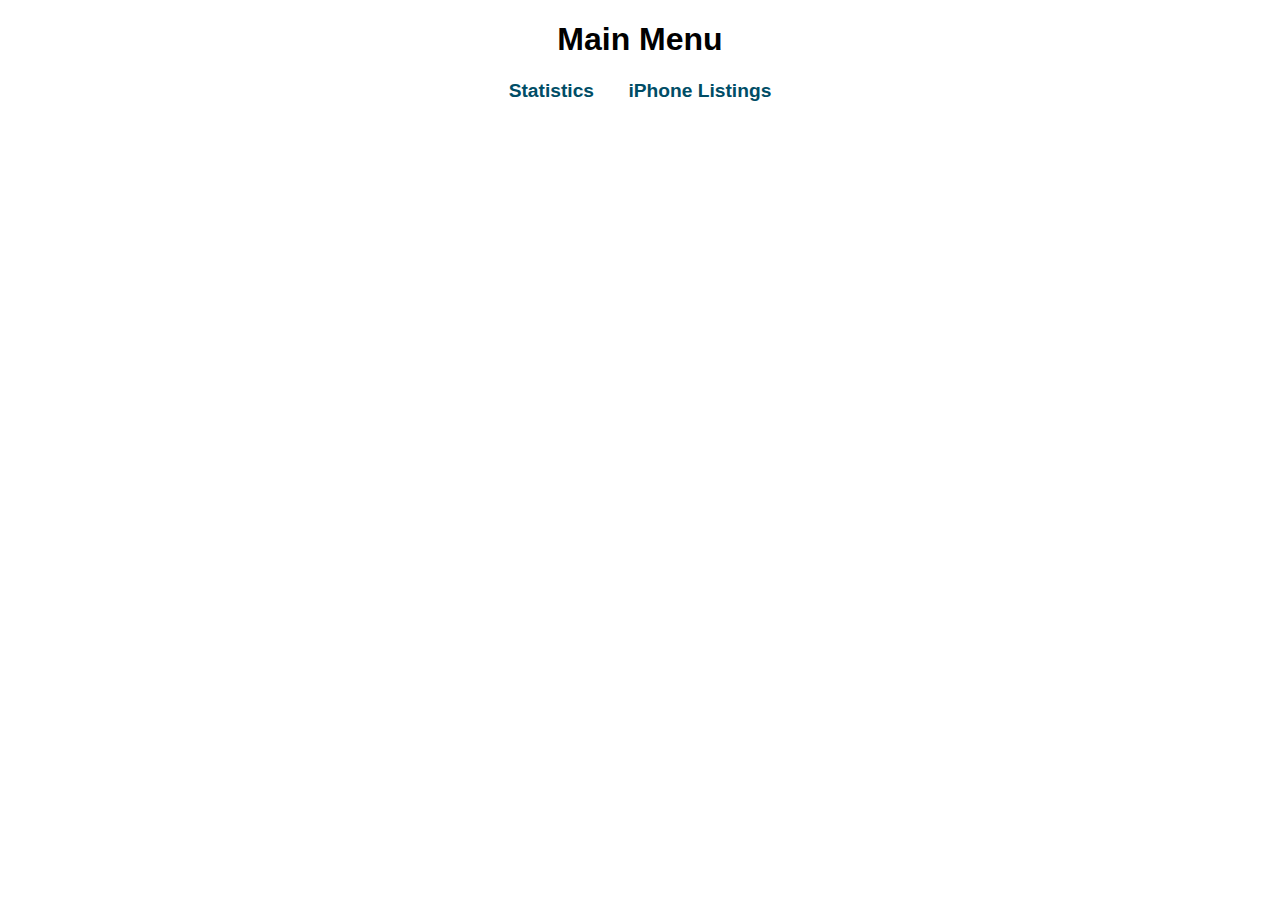
<file: index.html>
<!DOCTYPE html>
<html lang="en">
<head>
    <meta charset="UTF-8">
    <meta name="viewport" content="width=device-width, initial-scale=1.0">
    <title>Menu</title>
    <link rel="stylesheet" href="style.css">
</head>
<body>
    <h1>Main Menu</h1>
    <ul>
        <li><a href="statistics.html">Statistics</a></li>
        <li><a href="listing.html">iPhone Listings</a></li>
    </ul>
</body>
</html>
</file>
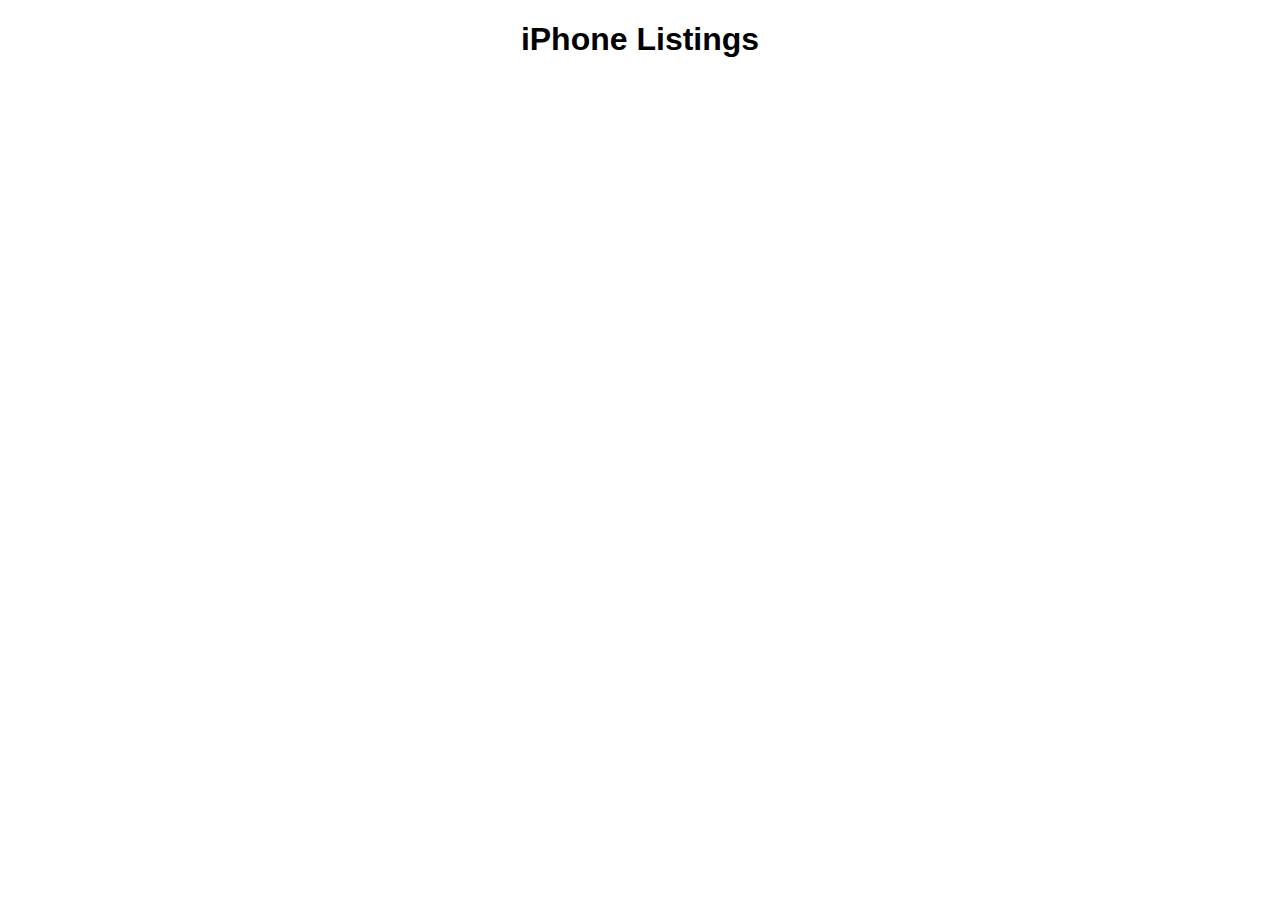
<file: listing.html>
<!DOCTYPE html>
<html lang="en">
<head>
    <meta charset="UTF-8">
    <meta name="viewport" content="width=device-width, initial-scale=1.0">
    <title>iPhone Listings</title>
    <link rel="stylesheet" href="style.css"> <!-- Link to your CSS file -->
</head>
<body>
    <h1>iPhone Listings</h1>

    <div id="iphone-listings">
        <!-- Listings will be injected here by JavaScript -->
    </div>

    <script src="script.js"></script> <!-- Link to your JS file -->
</body>
</html>
</file>
<file: style.css>
body {
    font-family: Arial, sans-serif;
}

h1 {
    text-align: center;
}

#iphone-listings {
    display: flex;
    flex-direction: column;
    gap: 20px;
    padding: 20px;
}

.listing-card {
    display: grid;
    grid-template-columns: 1fr 1fr; /* Two equal-width columns */
    gap: 10px;
    border: 2px solid #004d66;
    padding: 10px;
    background-color: #e1f2f8;
    border-radius: 8px;
}

.listing-card .title {
    grid-column: span 2; /* Spans across both columns */
    background-color: #004d66;
    color: white;
    text-align: center;
    padding: 10px;
    font-weight: bold;
}

.listing-card .left-info {
    display: flex;
    flex-direction: column;
    gap: 10px;
    justify-content: space-around;
}

.listing-card .right-info {
    display: flex;
    flex-direction: column;
    gap: 10px;
    justify-content: space-around;
}

.listing-card .price {
    font-weight: bold;
    text-align: center;
    padding: 20px;
    border-radius: 8px;
}

.listing-card .detail {
    text-align: center;
    padding: 10px;
    border: 1px solid #004d66;
    background-color: white;
    border-radius: 5px;
}

/* Dynamic price box colors */
.price.green {
    background-color: #66cc66;
}

.price.yellow {
    background-color: #ffcc00;
}

.price.red {
    background-color: #ff6666;
}

ul {
    list-style-type: none;
    text-align: center;
    padding: 0;
}

ul li {
    display: inline;
    margin: 0 15px;
}

ul li a {
    text-decoration: none;
    color: #004d66;
    font-weight: bold;
    font-size: 1.2em;
}
/* General styles for series boxes */
.series-box {
    border: 2px solid #004d66;
    background-color: #f1f8f9;
    border-radius: 10px;
    padding: 20px;
    margin: 15px 0;
    text-align: center;
    box-shadow: 2px 2px 10px rgba(0, 0, 0, 0.1);
}

/* Headers inside series boxes */
.series-box h2 {
    font-size: 1.8rem;
    color: #004d66;
    margin-bottom: 15px;
}

/* Paragraphs for subcategory statistics */
.series-box p {
    font-size: 1.2rem;
    color: #333;
    margin: 5px 0;
    text-align: left;
}

}
</file>
